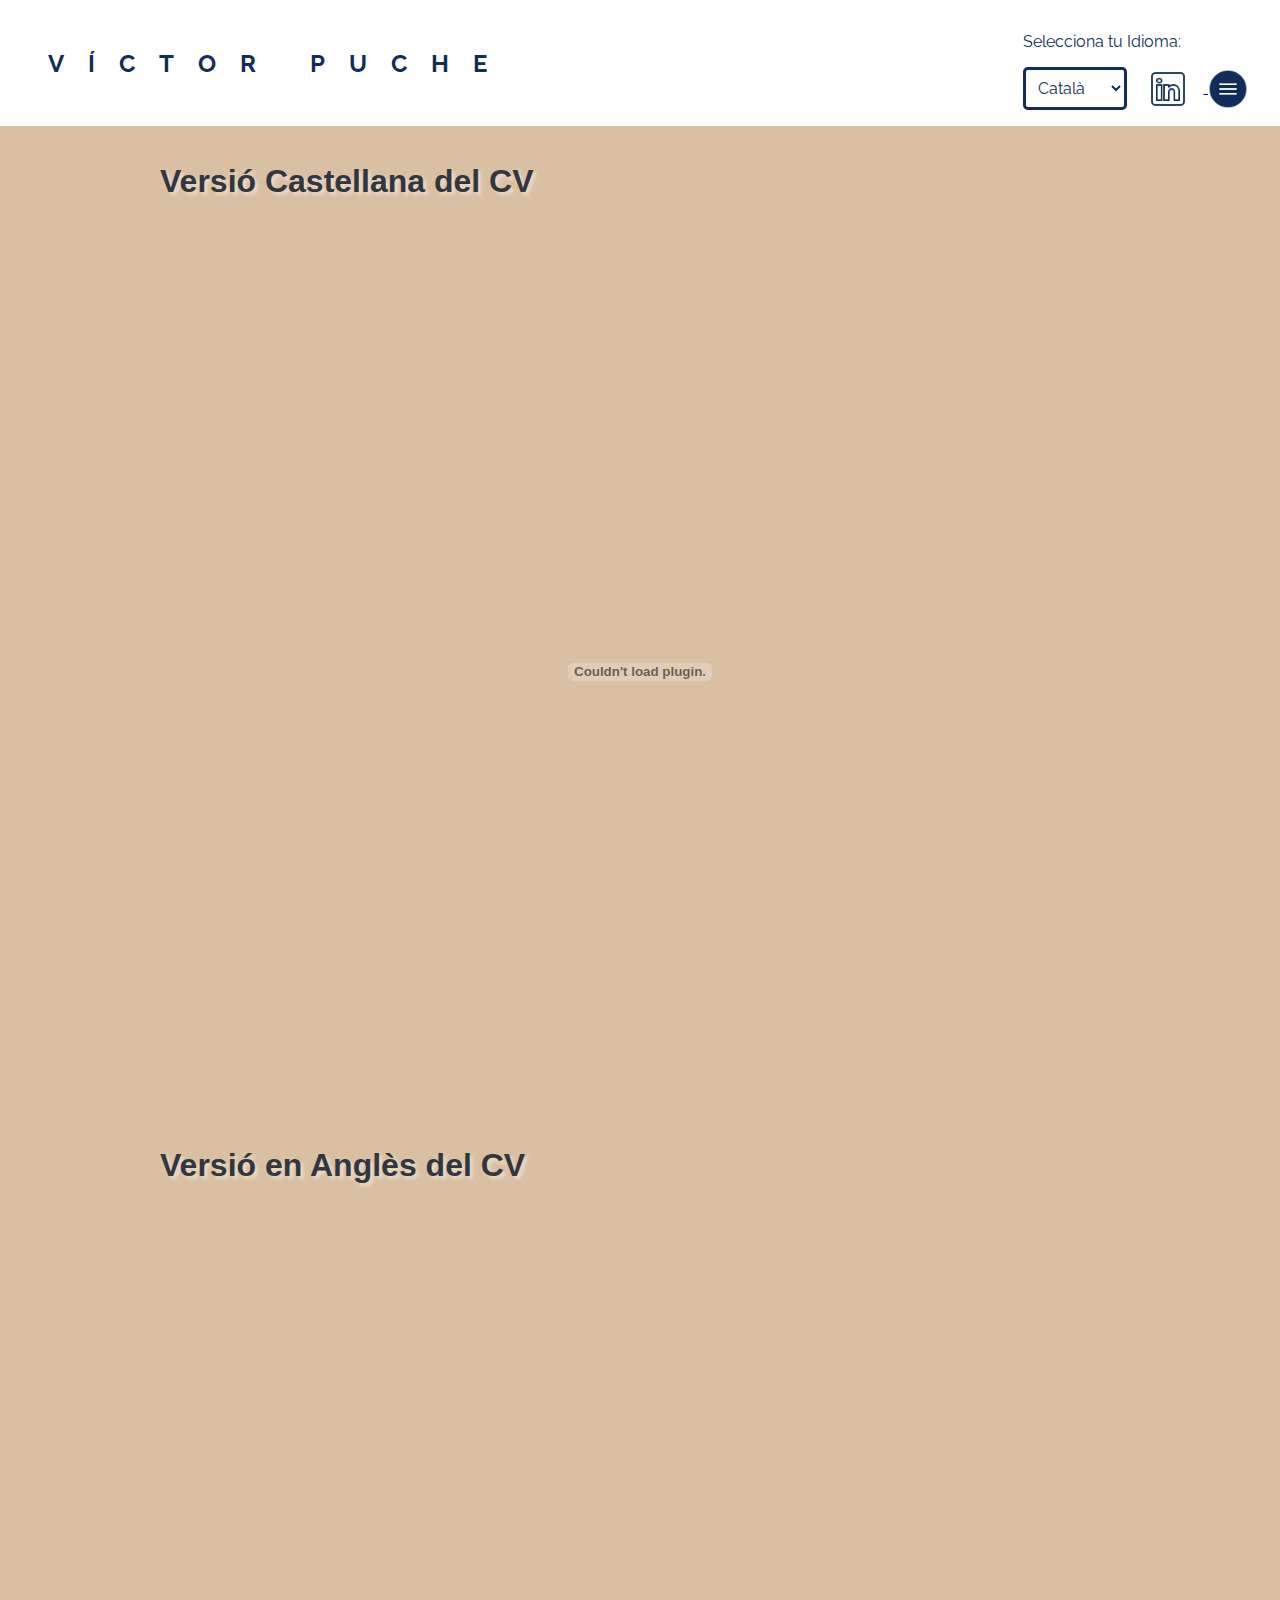
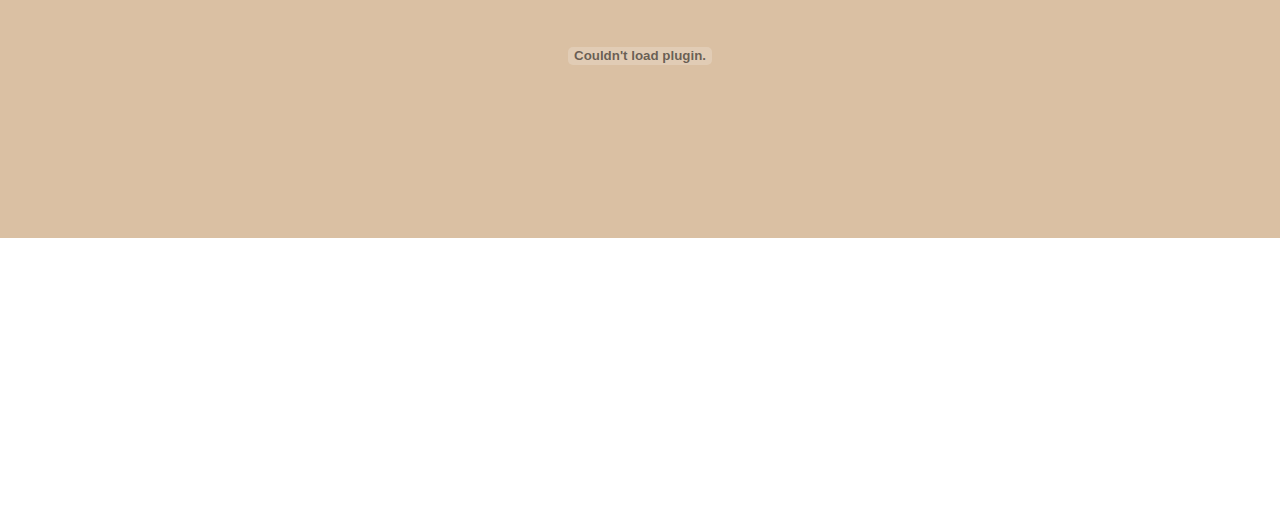
<file: cv.html>
<!DOCTYPE html>
<html>
<head>
    <title>Victor's Web Portfolio</title>
    <link rel="stylesheet" href="styles.css">
    <meta name="viewport" content="width=device-width, initial-scale=1">
    <meta charset="UTF-8">
    <link rel="preconnect" href="https://fonts.googleapis.com">
    <link rel="preconnect" href="https://fonts.gstatic.com" crossorigin>
    <link href="https://fonts.googleapis.com/css2?family=Raleway:ital,wght@0,100..900;1,100..900&display=swap" rel="stylesheet">
    <link rel="preconnect" href="https://fonts.googleapis.com">
    <link rel="preconnect" href="https://fonts.gstatic.com" crossorigin>
    <link href="https://fonts.googleapis.com/css2?family=Edu+VIC+WA+NT+Beginner:wght@400..700&display=swap" rel="stylesheet">
    <link rel="icon" type="image/png" href="img/favicons/favicon.ico">
</head>
<body>
    <div class="barrasuperior">
        <div class="titulo">
            <h1 id="firma">VÍCTOR PUCHE</h1>
        </div>
        <div class="botones">
            <p class="selecciodisclaimer" id="disclaimeridiom">Selecciona tu Idioma:</p>
            <select class="seleccioidioma" onchange="canviaIdioma()">
                <option value="ca">Català</option>
                <option value="es">Español</option>
                <option value="en">English</option>
                <option value="de">Deutsch</option>
            </select>
            <a href="https://www.linkedin.com/in/victorpuche">
                <img src="img/linkedinblanco.png" alt="sidebarbutton" class="botonlinkedin">
            </a>
            <img src="img/sidebarbuttonwhite.png" alt="sidebarbutton" class="botonsidebar openbtn" onclick="obreNavBar()">
        </div>
    </div>
    <div id="spanishver">
        <h1 id="cvtitle">Versió Castellana del CV</h1>
        <div id="mySidepanel" class="sidepanel">
            <a href="javascript:void(0)" class="bototanca" onclick="tancaNavBar()">&times;</a>
            <img src="img/Logo Marca Personal (sin titulo).png" id="logomarca">
            <a href="index.html" id="inici">Inici</a>
            <a href="aboutme.html" id="sobremi">Sobre mí</a>
            <a href="cv.html" id="micv">Mi CV</a>
            <a href="projectes.html" id="projectes">Proyectos</a>
        </div>
        <div id="barracarrega"></div>
        <div class="principalcv">
            <embed src="pdfs/CV-ESP.pdf" type="application/pdf">
            <h1 id="englishtitle">Versió en Anglès del CV</h1>
            <embed src="pdfs/CV EN.pdf" type="application/pdf">
        </div>
    </div>
</body>
<script src="scripts/navbar.js"></script>
<script src="scripts/languages.js"></script>
<script src="scripts/loader.js"></script>
</html>
</file>
<file: styles.css>
body {
    color: white;
    text-align: left;
    font-family: 'Segoe UI', Tahoma, Geneva, Verdana, sans-serif;
    background-size: cover;
    margin: 0;
    padding: 0;
}

.barrasuperior {
    padding: 1em;
    padding-left: 2em;
    text-align: left;
    width: 100%;
    box-sizing: border-box;
    display: flex;
    align-items: center;
    background-color: #102C57;
    transition: background-color 300ms, color 300ms;
}

.barrasuperior:hover #firma{
    letter-spacing: 1em;
    transition: 300ms;
}

.titulo{
    padding-left: 1em;
}

#firma{
    font-family: "Raleway", sans-serif;
    font-size: 1.5em;
    letter-spacing: 0.4em;
    transition: 300ms;
}

.botones{
    margin-left: auto;
    display: flexbox;
}

.botonsidebar, .botonlinkedin {
    height: auto;
    width: 2.5em;
    vertical-align: middle;
    padding-right: 1em;
    transition: content 300ms;
}

.selecciodisclaimer, .seleccioidioma {
    height: auto;
    vertical-align: middle;
    padding-right: 1em;
    font-family: "Raleway", sans-serif;
    font-size: 1em;
    color: white;
    transition: color 300ms;
}

.seleccioidioma {
    width: 6.5em;
    background-color: #102C57;
    border: none;
    color: white;
    padding: 0.5em;
    margin-right: 1em;
    border-style: solid;
    border-color: white;
    border-radius: 0.3em;
    transition: 300ms;
}

.contenidor {
    display: flex;
    justify-content: space-between;
    overflow: auto;
    height: auto;
}

.contenidor-principal{
    margin-right:2em;
}

.esquerra, .dreta {
    width: 50%;
    padding: 20px;
    box-sizing: border-box;
}

.esquerra {
    background-color: #EADBC8;
    flex: 1;
}

.dreta {
    position: relative; /* Add this line */
    background-color: #DAC0A3;
    display: flex;
    align-items: center;
}

.dreta img {
    position: absolute;
    top: 0;
    left: 0;
    width: 100%;
    height: 100%;
    object-fit: cover;
}


#principal {
    padding: 1em 0em 0em 1em;
    font-family: "Raleway", sans-serif;
    color: #31363F;
    font-size: 3.6em;
    text-shadow: 0.025em 0.025em 0.025em black;
}

.carrera {
    font-family: "Raleway", sans-serif;
    color: #31363F;
    padding-left: 2.5em;
    margin-top: 0em;
    padding-bottom: 1em;
    text-shadow: 0.025em 0.025em 0.025em black;
}

#segonapart {
    color: #A62349;
    text-shadow: 0.025em 0.025em 0.025em black;
    transition: background-color 300ms, color 300ms, font-size 300ms;
}

#segonapart:hover {
    text-decoration: underline;
    text-decoration-color: #A62349;
    font-size: larger;
    cursor: pointer;
}

#contact {
    margin-left: 4em;
    font-size: 1em;
    width: 10em;
    height: 3em;
    background-color: #102C57;
    color: white;
    box-shadow: 0.05em 0.05em 0.05em black;
    border-radius: 0.3em;
    transition: font-size 300ms, background-color 300ms;
    animation: respiraanim 1s infinite alternate;
}

@keyframes respiraanim{
 
    from{
        transform: scale(1);
    }
    to{
        transform: scale(1.1);
    }
}

#contact:hover {
    font-size: larger;
    background-color: #1d54a5;
    cursor: pointer;
    animation: none;
    text-decoration: underline;
}

.barrasuperior:hover{
    background-color: white;
    color: #102C57;
    transition: 300ms;
}
.barrasuperior:hover .botonsidebar {
    content: url('img/sidebarbutton.png'); /* Change image source on hover */
    transition: 300ms;
}
.barrasuperior:hover .botones .botonsidebar:hover{
    transform: scale(1.2);
    transition: 100ms;
}
.barrasuperior:hover .botones .botonlinkedin:hover{
    transform: scale(1.2);
    transition: 100ms;
}
.barrasuperior:hover .botones .seleccioidioma:hover{
    transform: scale(1.2);
    transition: 100ms;
}
.barrasuperior:hover .botonlinkedin {
    content: url('img/linkedin.png'); /* Change image source on hover */
    transition: 300ms;
}
.barrasuperior:hover .selecciodisclaimer{
    color: #102C57;
    transition: 300ms;
}
.barrasuperior:hover .seleccioidioma{
    background-color: white;
    border-color: #102C57;
    color: #102C57;
    transition: 300ms;
}
.fetamb{
    font-size: 1.15em;
    margin-top: 6em;
    margin-left: 1.2em;
    color: #102C57;
    text-shadow: 0.03em 0.03em 0.03em black;
}
.idiomes{
    color: #A62349;
}
.sidepanel {
    height: 33em; /* Specify a height */
    width: 0; /* 0 width - change this with JavaScript */
    position: fixed; /* Stay in place */
    z-index: 1; /* Stay on top */
    top: 10em;
    right: 0;
    background:#08152a;
    overflow-x: hidden; /* Disable horizontal scroll */
    padding-top: 60px; /* Place content 60px from the top */
    transition: 0.5s; /* 0.5 second transition effect to slide in the sidepanel */
    border-radius: 0.5em;
}
.sidepanel a {
    padding: 0.25em 0.25em 0.25em 0.1em;
    margin-left: 2em;
    text-decoration: none;
    font-size: 1.75em;
    color: white;
    display: inline-block;
    transition: 0.15s;
    text-shadow: 0.05em 0.05em 0.05em #DAC0A3;
}
.sidepanel a:hover {
    color:#102C57;
    background-color: white;
    margin-left: 0;
    padding-right: 1em;
    padding-left: 1em;
    border-radius: 0em 1em 1em 0em;
}
.sidepanel .bototanca:hover {
    color: white;
    background-color:#08152a;
    padding: 0.25em 0.25em 0.25em 0.1em;
    text-shadow: 0.05em 0.05em 0.05em #DAC0A3;
    margin-left: 2em;
    top: 0;
    right: 25px;
    font-size: 36px;
    margin-left: 50px;
}
.sidepanel .bototanca {
    position: absolute;
    top: 0;
    right: 25px;
    font-size: 36px;
    margin-left: 50px;
}
#logomarca{
    position: relative;
    top: -1em;
    left: -1em;
    width: auto;
    height: 8em;
    margin-left: 4em;
    transition: 0.2s;
    background-color: white;
    border-radius: 8em;
    border-style: solid;
}
.logos{
    display: flex;
    margin-left: 1em;
    transition: 300ms;
}
.logos img:hover{
    animation: spin 1s;
    transition: 300ms;
}
#barracarrega {
    border: 16px solid white; /* Light grey */
    border-top: 16px solid #102C57; /* Blue */
    border-radius: 50%;
    width: 120px;
    height: 120px;
    animation: spin 2s linear infinite;
    position: fixed;
    top: 50%;
    left: 50%;
    margin-top: -60px; /* Half of the height */
    margin-left: -60px; /* Half of the width */
    z-index: 9999; /* Ensure it's above other elements */
}
@keyframes spin {
    0% { transform: rotate(0deg); }
    100% { transform: rotate(360deg); }
}
.contenidor2{
    background-color: #DAC0A3;
    display: flex;
    font-family: "Raleway", sans-serif;
    color: #31363F;
}
#imagencara{
    height: auto;
    width: 25em;
    margin-left: 1em;
    margin-top: 5em;
    border-radius: 15em;
    border-color: white;
    border-style: solid;
    border-width: 0.25em;
    box-shadow: 0.5em 0.5em 0.5em #31363F;
}
#holasoc{
    font-size: 1.5em;
}
#quisoc{
    font-size: 5em;
    text-shadow: 0.025em 0.025em 0.025em black;
}
.biografia{
    margin-left: 3em;
    margin-right: 1em;
    margin-top: 1em;
}
.biografia h3{
    text-decoration: underline;
    text-shadow: 0.03em 0.03em 0.03em black;
}
.biografia p{
    font-size: 1.2em;
    text-shadow: 0.02em 0.02em 0.02em #31363F;
}
.biografia hr{
    border-top: 0.2em solid #31363F;
    border-bottom: 0.2em solid #31363F;
}
#animat{
    text-decoration: none;
}
#portafolilink{
    color: #A62349;
    transition: 300ms;
    text-decoration: none;
}
#portafolilink:hover{
    text-decoration: none;
    font-size: 1.5em;
    cursor: pointer;
    transition: 300ms;
}
#portafolilink:visited{
    text-decoration: none;
}
.esquerra2 .fetamb{
    margin-top: 2em;
    margin-left: 2em;
}
.esquerra2 .logos{
    margin-left: 2em;
}
.contenidor3{
    background-color: #DAC0A3;
    font-family: "Raleway", sans-serif;
    color: #31363F;
}
/* For screens smaller than 768px */
@media screen and (max-width: 768px) {
    .contenidor {
        flex-direction:row;
        height: auto;
    }
    .esquerra, .dreta {
        width: 100%;
    }
    .botones{
        padding-right: 2em;
    }
    .fetamb, .logos{
        margin-left: 1em;
    }

}
/* For screens smaller than 600px */
@media screen and (max-width: 600px) {
    .contenidor {
        flex-direction: column;
        height: auto;
    }
    .esquerra {
        width: 100%;
    }
    .dreta {
        display: none;
    }
    .barrasuperior {
        padding-left: 1em;
        padding-right: 1em;
    }
    .titulo {
        padding-right: 1em;
    }
    #firma {
        font-size: 1em;
    }
    .botones {
        margin-left: 1em;
    }
    .botonsidebar, .botonlinkedin {
        width: 2em;
        margin-top: 1em;
    }
    .seleccioidioma {
        width: 6.5em;
    }
    .contenidor-principal {
        padding-right: 1em;
    }
    #principal {
        font-size: 2em;
        margin-left: -0.5em;
    }
    .carrera {
        margin-left: -1em;
        font-size: 1.2em;
    }
    #contact {
        margin-top: 2em;
        margin-left: 1em;
        font-size: 1.5em;
        width: 8em;
        height: 2.5em;
    }
    .fetamb {
        margin-top: 5em;
    }
    .logos {
        margin-left: 0.5em;
    }
}

/* For screens smaller than 400px */
@media screen and (max-width: 400px) {
    .contenidor {
        flex-direction: column;
        height: auto;
    }
    .esquerra{
        width: 100%;
    }
    .dreta{
        display: none;
    }
    .barrasuperior {
        padding-left: 1em;
        padding-right: 1em;
    }
    .titulo {
        padding-right: 1em;
    }
    #firma {
        font-size: 1em;
        margin-left: 1em;
    }
    .botones {
        margin-left: 1em;
    }
    .botonsidebar, .botonlinkedin {
        width: 2em;
        margin-top: 1em;
    }
    .seleccioidioma {
        width: 6.5em;
    }
    .contenidor-principal {
        padding-right: 1em;
    }
    #principal {
        font-size: 2em;
        margin-left: -0.5em;
    }
    .carrera {
        margin-left: -1em;
        font-size: 1.2em;
    }
    #contact {
        margin-top: 2em;
        margin-left: 1em;
        font-size: 1.5em;
        width: 8em;
        height: 2.5em;
    }
    .fetamb {
        margin-top: 5em;
    }
    .logos {
        margin-left: 0.5em;
    }
}
#spanishver{
    background-color: #DAC0A3;
    color:#31363F;
    padding-top: 1em;
    padding-bottom: 1em;
    padding-left: 10em;
    padding-right: 10em;
    height: 105em;
}
#spanishver h1{
    text-shadow: 0.1em 0.1em 0.1em #EADBC8;
}
.principalcv {
    width: 100%; /* Make the div take up the full width of its parent */
    height: 100vh; /* Use viewport height to make it cover the full height of the viewport */
}
.principalcv embed,
.principalcv object,
.principalcv iframe {
    width: 100%; /* Make the embed cover the full width of its parent */
    height: 100%; /* Make the embed cover the full height of its parent */
}
</file>
